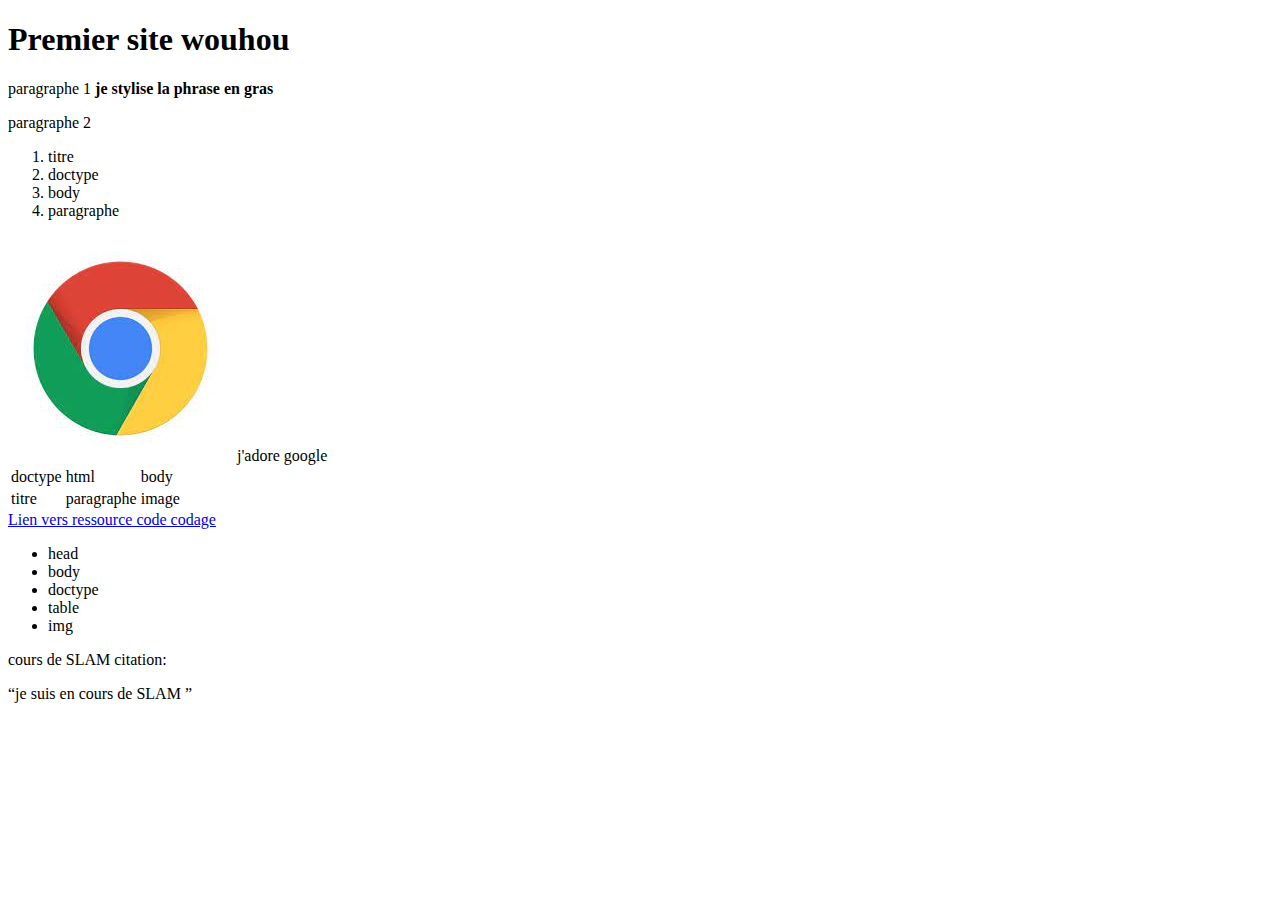
<file: index.html>
<!DOCTYPE html>
<html>
<head>
<h1> Premier site wouhou </html></h1>
</head>
<body>
<p> paragraphe 1 <b>je stylise la phrase en gras </b></p>
<p>paragraphe 2</p>
<ol> 
    <li>titre</li>
    <li>doctype</li>
    <li>body</li>
    <li>paragraphe</li>
</ol>
<img src="img.jpg">
<alt>j'adore google</alt>
<table>

    <tr>
        <td>doctype</td>
        <td>html</td>
        <td>body</td>
        </tr>
    <tr>
        <td>titre</td>
        <td>paragraphe</td>
        <td>image</td>
    </tr>
</table>
<a href="https://www.w3schools.com/html/html_examples.asp">Lien vers ressource code codage</a>
<ul>
    <li>head</li>
    <li>body</li>
    <li>doctype</li>
    <li>table</li>
    <li>img</li>
</ul>
<p>cours de SLAM citation: </p>
    <q>je suis en cours de SLAM
    </q>
</body>
</html>
</file>
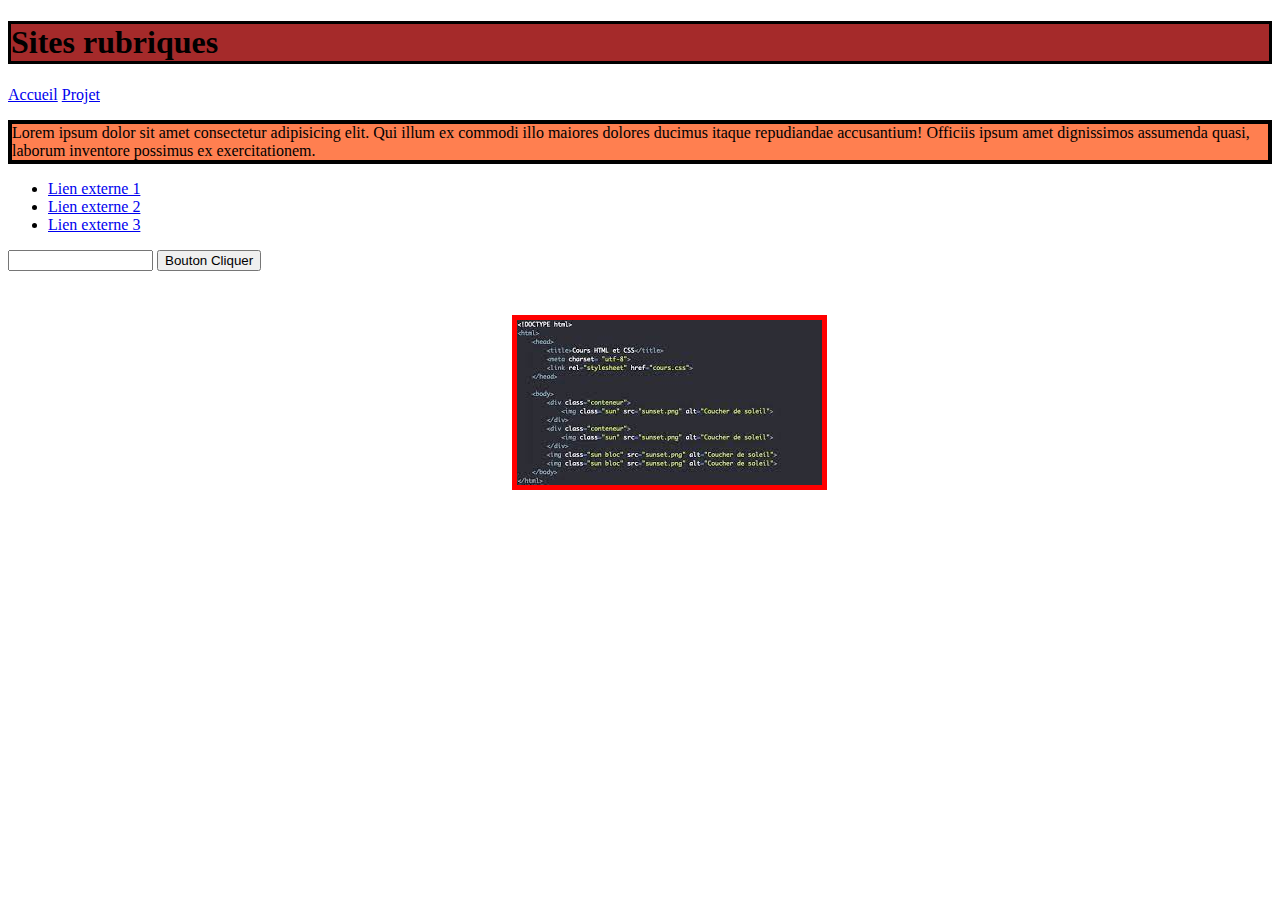
<file: CSS 3.html>
<!DOCTYPE html>
<html>
<head>
    <link rel="stylesheet" type="text/css" href="exo3.css" /> 
    <title>Site de navigation</title>
</head>
<body>
    <h1>Sites rubriques</h1>
    <nav>
        <a href="https://www.eprojet.fr/cours/html_css/01-html_css-introduction-html-css">Accueil</a>
        <a href="https://www.eprojet.fr/cours/html_css/02-html_css-structure-d--une-page-html">Projet</a>
    </nav>
    <p>Lorem ipsum dolor sit amet consectetur adipisicing elit. Qui illum ex commodi illo maiores dolores ducimus itaque repudiandae accusantium! Officiis ipsum amet dignissimos assumenda quasi, laborum inventore possimus ex exercitationem.</p>
    <img src="image html.jpg">
    <ul>
        <li><a href="https://www.semjuice.com/definition/liste-a-puces#:~:text=son%20int%C3%A9gration%20HTML.-,Cr%C3%A9er%20une%20liste%20%C3%A0%20puces%20en%20HTML,chaque%20%C3%A9l%C3%A9ment%20de%20la%20liste.">Lien externe 1</a></li>
        <li><a href="https://www.semjuice.com/definition/liste-a-puces#:~:text=son%20int%C3%A9gration%20HTML.-,Cr%C3%A9er%20une%20liste%20%C3%A0%20puces%20en%20HTML,chaque%20%C3%A9l%C3%A9ment%20de%20la%20liste.">Lien externe 2</a></li>
        <li><a href="https://www.semjuice.com/definition/liste-a-puces#:~:text=son%20int%C3%A9gration%20HTML.-,Cr%C3%A9er%20une%20liste%20%C3%A0%20puces%20en%20HTML,chaque%20%C3%A9l%C3%A9ment%20de%20la%20liste.">Lien externe 3</a></li>
    </ul>
    <input type="text" id="name" name="name" required minlength="2" maxlength="25" size="15" />
    <input type="button" value="Bouton Cliquer" />
</body>
</html>
</file>
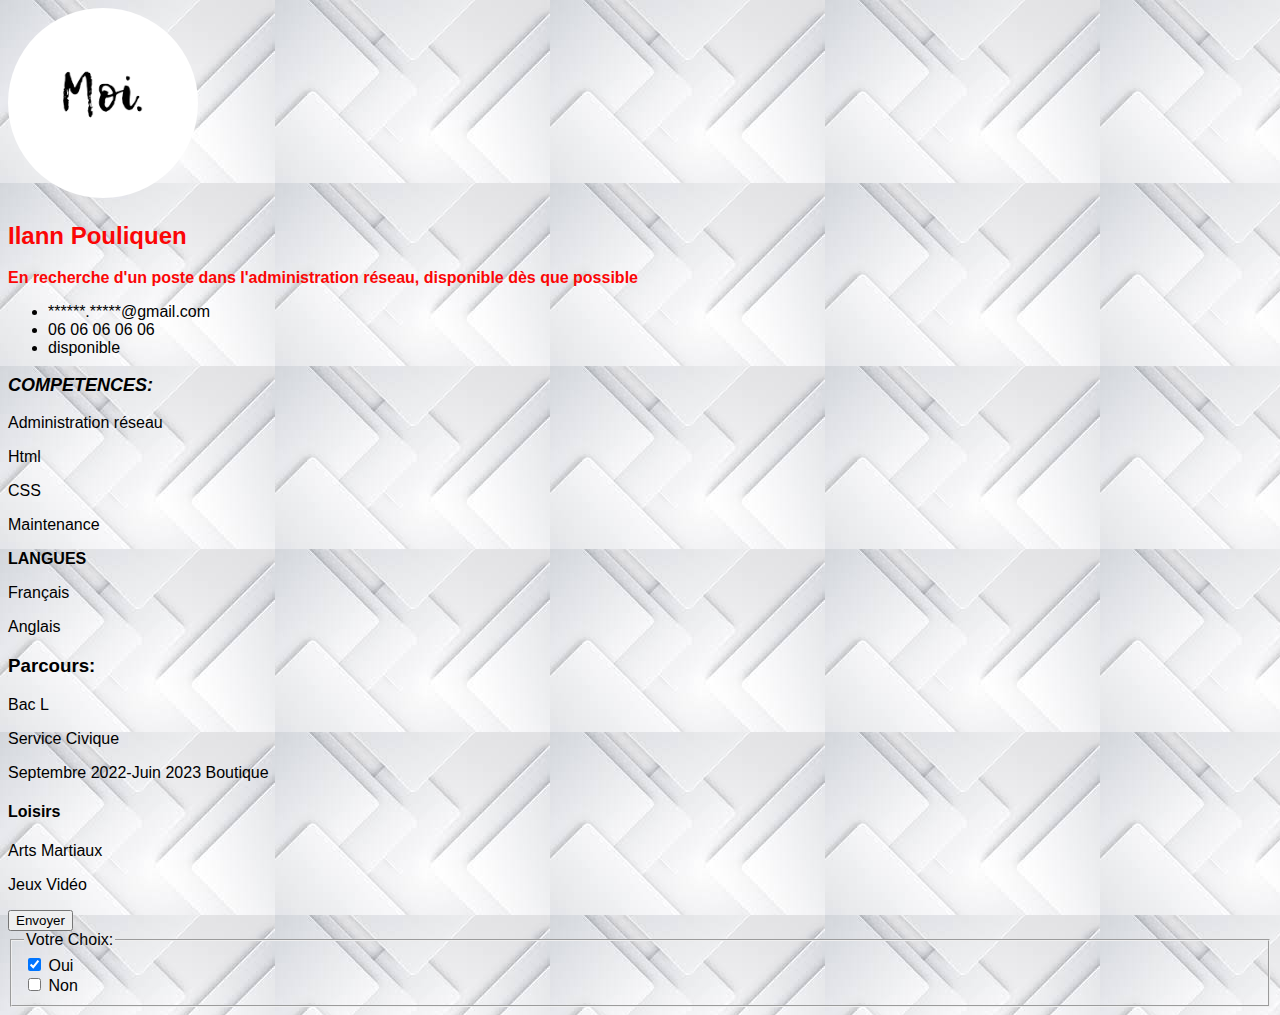
<file: EXO LONG4.html>
<!DOCTYPE html>
<html>
    <meta name="viewport" content="width=device-width, initial-scale=1.0">
<head>
    <title>Mon CV en ligne</title>
    <link rel="stylesheet" href="exolong.css">
</head>
<body>
<div class="Fichier">
<div class="h2">
    <img src="Image moi.png" style="width:15%" alt="Photo de moi">
              <h2>Ilann Pouliquen</h2>
              <b><p>En recherche d'un poste dans l'administration réseau, disponible dès que possible</p></b>
            </div>
            <table>
                <tr>
                <ul>
                  <li>******.*****@gmail.com</li>
                  <li>06 06 06 06 06</li>
                  <li>disponible</li>
                </ul>
              </nav>
            <div class=texte>
               <b><p>COMPETENCES:</p></b>
            </div>
          <p>Administration réseau</p>
          <p>Html</p>
          <p>CSS</p>
          <p>Maintenance</p>
          <b><p>LANGUES</p></b>
          <p>Français</p>
          <p>Anglais</p>
<div class="h3">
        <h3>Parcours:</h3>
        <p>Bac L</p>
        <p>Service Civique</p>
        <p>Septembre 2022-Juin 2023 Boutique</p>
        <h4>Loisirs</h4>
        <p>Arts Martiaux</p>
        <p>Jeux Vidéo</p>
    </div>
    <div class="flex">
<div class="imput2">
<input type="button" value="Envoyer" />
</div>
<fieldset>
    <legend>Votre Choix:</legend>
    <div>
      <input type="checkbox" id="Oui" name="Oui" checked />
      <label for="Oui">Oui</label>
    </div>
    <div>
      <input type="checkbox" id="Non" name="Non" />
      <label for="Non">Non</label>
    </div>
  </fieldset>
   </div>
</body>
</html>
</file>
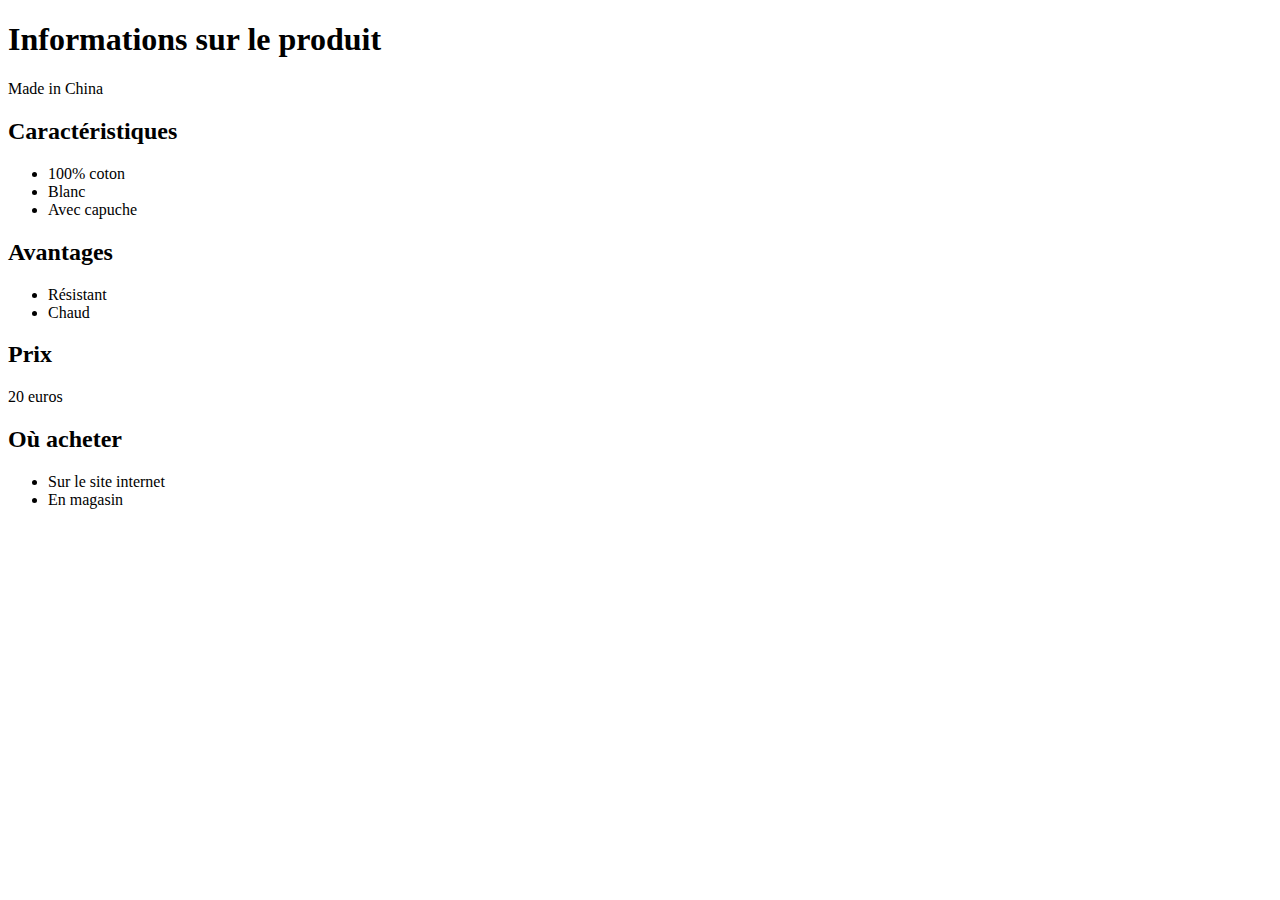
<file: produit.html>
<!DOCTYPE html>
<html>
<head>
    <title>Informations sur le produit (sweat)</title>
</head>
<body>
    <h1>Informations sur le produit</h1>
    <p>Made in China</p>
    <h2>Caractéristiques</h2>
    <ul>
        <li>100% coton</li>
        <li>Blanc</li>
        <li>Avec capuche</li>
    </ul>
    <h2>Avantages</h2>
    <ul>
        <li>Résistant</li>
        <li>Chaud</li>
    </ul>
    <h2>Prix</h2>
    <p>20 euros</p>
    <h2>Où acheter</h2>
    <ul>
        <li>Sur le site internet</li>
        <li>En magasin</li>
    </ul>
</body>
</html>
</file>
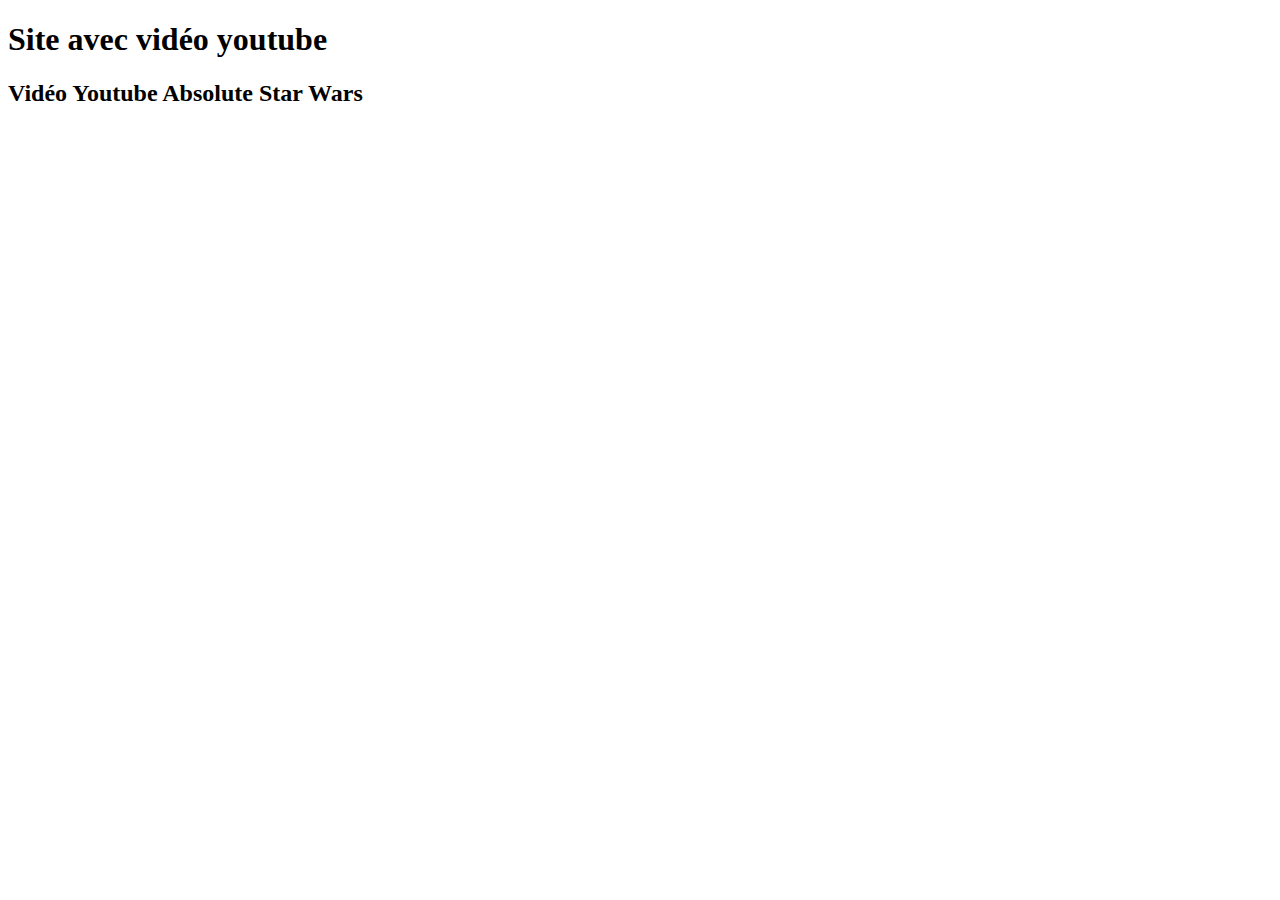
<file: site avec youtube.html>
<!DOCTYPE html>
<html>
<head>
</head>
<body>
    <h1>Site avec vidéo youtube</h1>
    <h2> Vidéo Youtube Absolute Star Wars</h2>
    <iframe width="560" height="315" src="https://www.youtube.com/embed/lv5tI2S7FbE?si=NC3DewEoTeM4Ymeh" title="YouTube video player" frameborder="0" allow="accelerometer; autoplay; clipboard-write; encrypted-media; gyroscope; picture-in-picture; web-share" allowfullscreen></iframe>
</body>
</html>
</file>
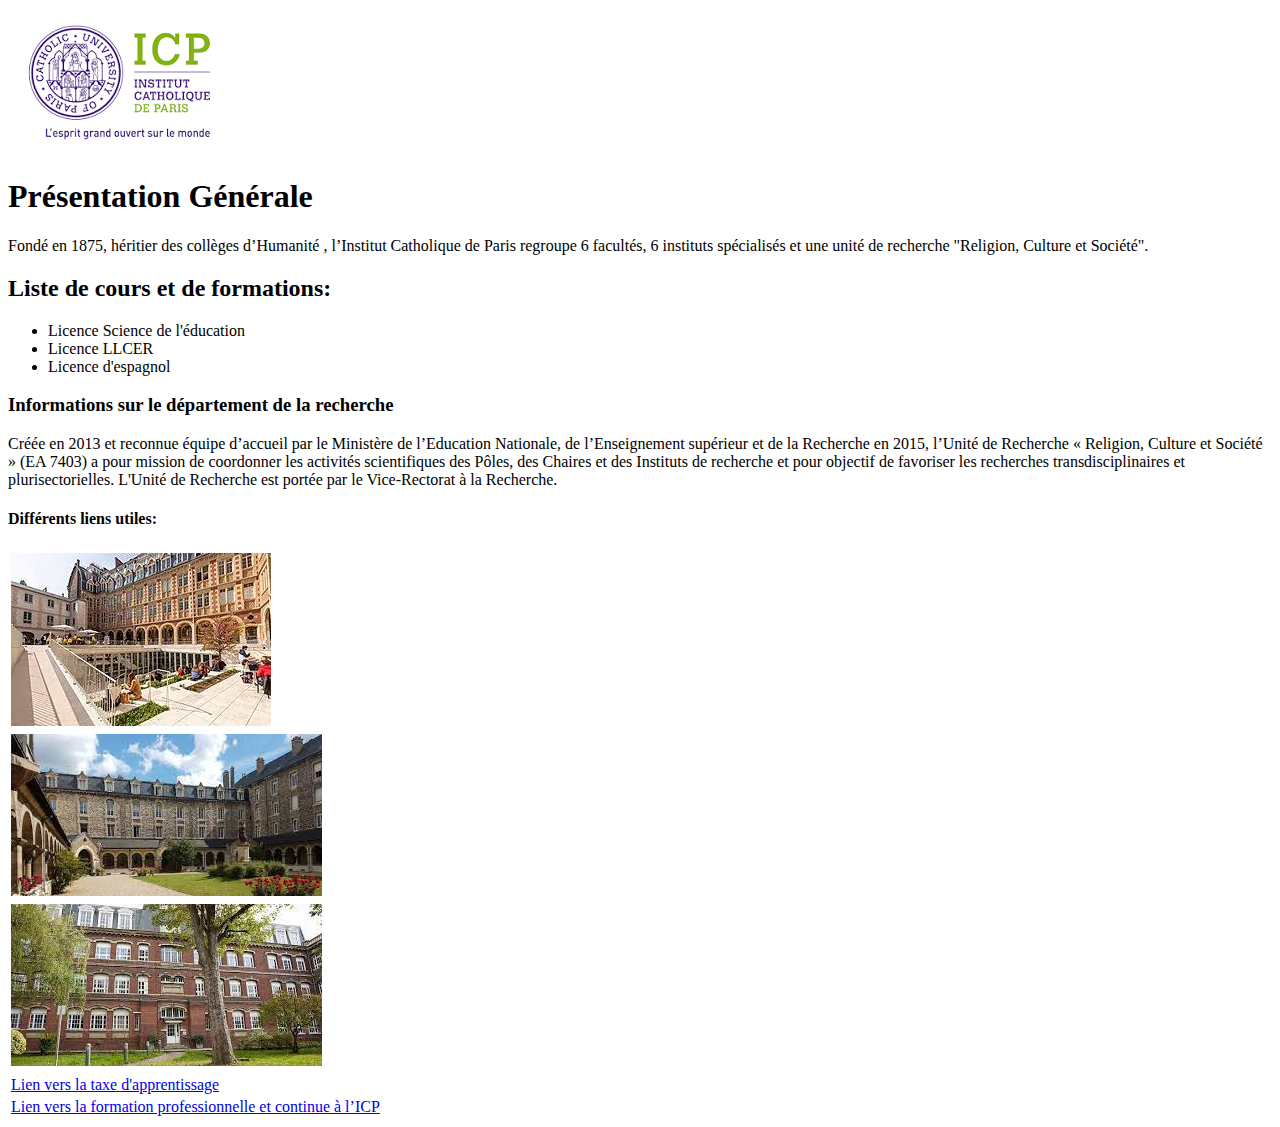
<file: Site uni.html>
<!DOCTYPE html>
<html>
<head>
    
    <title>Présentation de l'université</title>
</head>
<body>
    <img src="icp.png">
    <h1>Présentation Générale</h1>
    <p>Fondé en 1875, héritier des collèges d’Humanité , l’Institut Catholique de Paris regroupe 6 facultés, 6 instituts spécialisés et une unité de recherche "Religion, Culture et Société".</p>
    <h2>Liste de cours et de formations:</h2>
    <ul>
        <li>Licence Science de l'éducation</li>
        <li>Licence LLCER</li>
        <li>Licence d'espagnol</li>
    </ul>
<table>
    <tr>
        <td><a href="https://www.icp.fr/vie-du-campus/paris"><img src="icp paris.jpg"> </a></td>
    </tr>
    <tr>
        <td><a href="https://www.icp.fr/vie-du-campus/un-campus-au-coeur-de-reims"><img src="icp reims.jpg"> </a></td>
    </tr>
    <tr>
        <td><a href="https://www.icp.fr/vie-du-campus/un-campus-au-coeur-de-rouen"><img src="icp rouen.jpg"></a></td>
    </tr>
     <h3> Informations sur le département de la recherche</h3>
     <p>Créée en 2013 et reconnue équipe d’accueil par le Ministère de l’Education Nationale, de l’Enseignement supérieur et de la Recherche en 2015, l’Unité de Recherche « Religion, Culture et Société » (EA 7403) a pour mission de coordonner les activités scientifiques des Pôles, des Chaires et des Instituts de recherche et pour objectif de favoriser les recherches transdisciplinaires et plurisectorielles. L'Unité de Recherche est portée par le Vice-Rectorat à la Recherche.</p>
     <h4> Différents liens utiles:</h4>
<table>
     <tr>
         <td><a href="https://www.icp.fr/entreprises/taxe-dapprentissage">Lien vers la taxe d'apprentissage </a></td>
     </tr>
     <tr>
         <td><a href="https://www.icp.fr/entreprises/former-vos-collaborateurs">Lien vers la formation professionnelle et continue à l’ICP
        </a></td>
     </tr>   
</body>
</html>
</file>
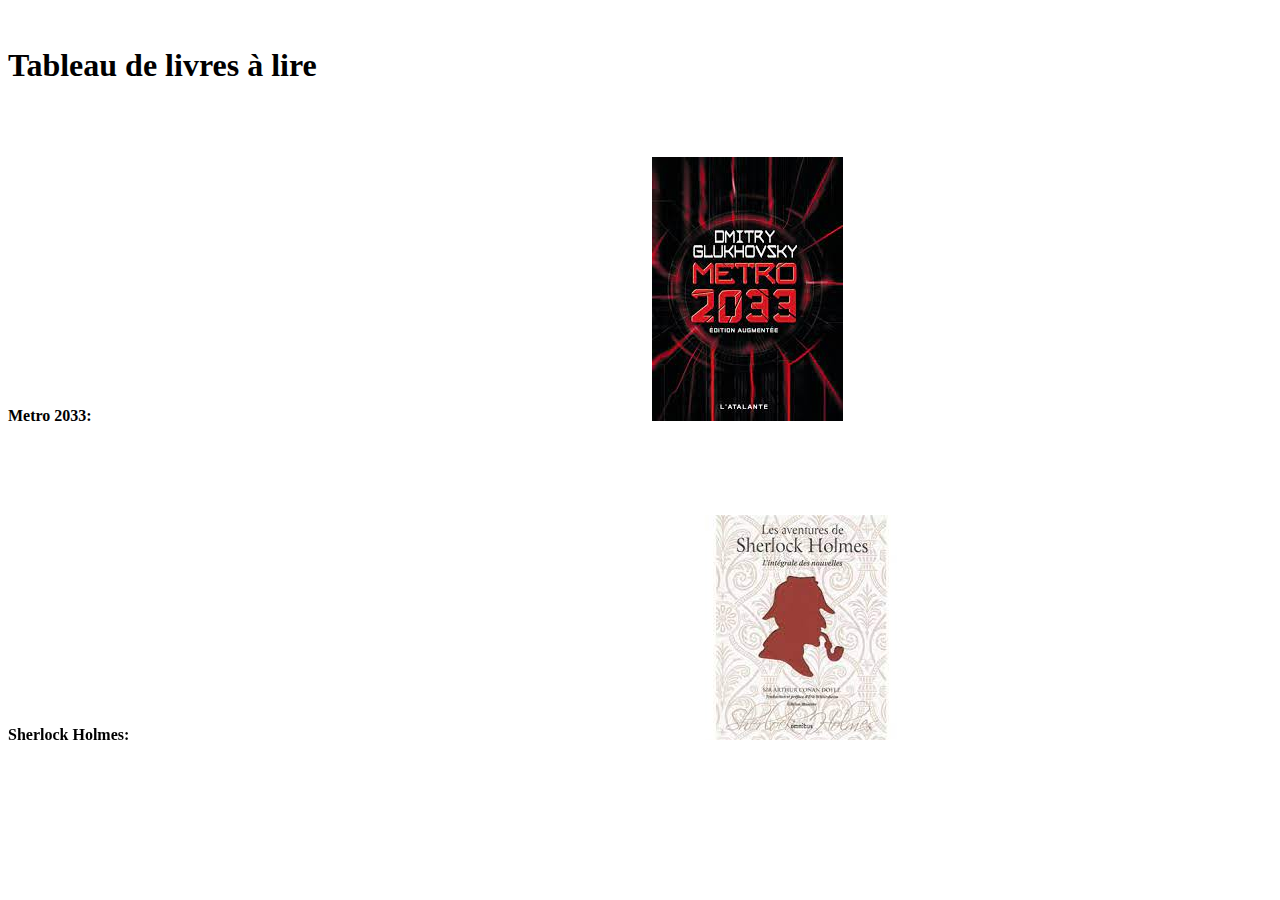
<file: Tableau.html>
<!DOCTYPE html>
<html>
<head>
    <title>Tableau de livres</title>
</head>
<body>
    <img scr="livre.jpg">
    <h1>Tableau de livres à lire</h1>
    <table>
       <tr>
        <tb><b>Metro 2033:</b></tb>
        <iframe width="560" height="315" src="https://www.youtube.com/embed/D0yQ7qL3aMs?si=RI_QnyF2qzScdty8" title="YouTube video player" frameborder="0" allow="accelerometer; autoplay; clipboard-write; encrypted-media; gyroscope; picture-in-picture; web-share" allowfullscreen></iframe>
        <img src="m2033.jpg">
       </tr>
    </table>

<table>
    <tr>
        <tb><b>Sherlock Holmes:</b></tb>
        <iframe width="560" height="315" src="https://www.youtube.com/embed/VDHMHBaMI0A?si=IvQg12Guf-Ba0irw" title="YouTube video player" frameborder="0" allow="accelerometer; autoplay; clipboard-write; encrypted-media; gyroscope; picture-in-picture; web-share" allowfullscreen></iframe>
        <img src="sherlock.jpg">
    </tr>
</table>
</body>
</html>
</file>
<file: exo3.css>
h1 {background-color: brown;}
h1 {
    border: 3px solid black;
}
p  {background-color: coral;}
p  {
    border: 4px solid black;
}
img {
    position: absolute;
    top: 35%; left: 40%; right: 35%; bottom: 35%;
    }
img {
    border: 5px solid red;
}
</file>
<file: exolong.css>
html,body,h1,h2,h3,h4,h5,h6 {font-family: "Roboto", sans-serif}
body {
    background-image: url("image cv.jpg");
  }
.h2 {color: rgb(251, 6, 6);}
img {
    border-radius: 50%;
  }
.texte {
    font-size: large;
    font-style: italic;
}
.h3 {
    position: relative;
    top: 35%;
    right: 0%;
}
.imput {
    position:relative;
    top: 35%;
    left: 50%;
}
.imput2 {
    position: relative;
    top: 45%;
    right: 0%;
}
</file>
